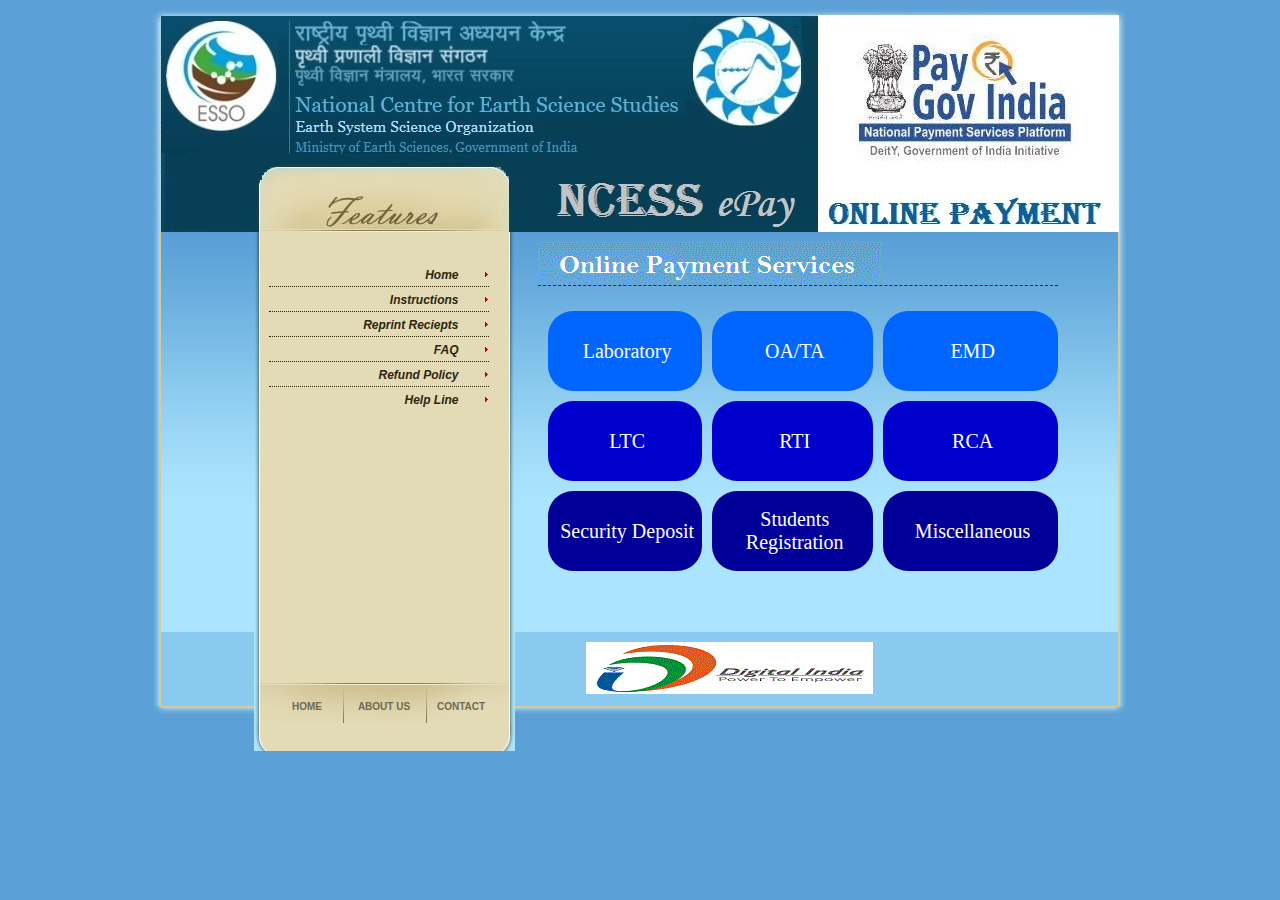
<file: index.html>
<!DOCTYPE html PUBLIC "-//W3C//DTD XHTML 1.0 Transitional//EN" "http://www.w3.org/TR/xhtml1/DTD/xhtml1-transitional.dtd">
<html xmlns="http://www.w3.org/1999/xhtml">
<head>
<title>NCESS Online Payment Services</title>
<meta http-equiv="Content-Type" content="text/html; charset=iso-8859-1" />
<link rel="shortcut icon" href="images/logo1.png" type="image/x-icon"/>
<link href="style.css" rel="stylesheet" type="text/css" />
</head>
<body>
<div id="container">
  <div id="header"> </div>
  <div id="border">
    <div id="main">
      <div id="left">
        <div id="menu">
          <ul>
            <li><a href="#">Home</a></li>
            <li><a href="#">Instructions</a></li>
            <li><a href="#">Reprint Reciepts</a></li>
            <li><a href="#">FAQ</a></li>
            <li><a href="#">Refund Policy</a></li>
            <li class="lastchild"><a href="#">Help Line</a></li>
          </ul>
        </div>
        <div id="menubottom">
          <ul>
            <li><a href="#">Home</a></li>
            <li><a href="#">About us</a></li>
            <li><a href="#">Contact</a></li>
          </ul>
        </div>
      </div>
      <div id="right">
       <!-- <div class="content">
          <h3>Welcome</h3>
          <p>NCESS provides a variety of services like Laboratory services, TA/OA... </p>
          <p>This website is designed to provide online payment towards this services sothat anyone wish to avail trhese services can pay the money online and come and use these facilities.</p>
          <p>Kindly read all instructions before you proceed .</p>
        
        </div>-->
        <div class="content" style="text-align: center;" >
          <h3>Services</h3>
          <table cellpadding="10" cellspacing="10" id="services">
          	<tr>
            	<td bgcolor="#0066FF" style="color:#FFFFFF;"><a href="labservices.php" >Laboratory</a></td>
                <td bgcolor="#0066FF"><a href="advances.php" >OA/TA</a></td>
                <td bgcolor="#0066FF"><a href="emd.php" >EMD</a></td>
            </tr>
            <tr>
                <td bgcolor="#0000CC"><a href="ltc.php" >LTC</a></td>
                <td bgcolor="#0000CC"><a href="rti.php" >RTI</a></td>
                <td bgcolor="#0000CC"><a href="rca.php" >RCA</a></td>
             </tr>
            <tr>
                <td bgcolor="#000099"><a href="deposits.php" >Security Deposit</a></td>
                <td bgcolor="#000099"><a href="registration.php" >Students Registration</a></td>
                <td bgcolor="#000099"><a href="misc.php" >Miscellaneous</a></td>
             </tr>
            
          </table>
         <!-- <a href="#"><img src="images/product1.gif" alt="product" /></a> <a href="#"><img src="images/product2.gif" alt="product" /></a> <a href="#"><img src="images/product3.gif" alt="product" /></a> <a href="#"><img src="images/product4.gif" alt="product" /></a> <a href="#"><img src="images/product5.gif" alt="product" /></a> <a href="#"><img src="images/product6.gif" alt="product" /></a> <a href="#"><img src="images/product7.gif" alt="product" /></a> <a href="#"><img src="images/product8.gif" alt="product" /></a>-->
        </div>
      </div>
      <div class="clear"></div>
    </div>
  </div>
  <div id="footer">
    
    <div id="payment" ><img src="images/paypal.gif" alt="paypal" /></div>
  </div>
  <div id="footerend"></div>
</div>
</body>
</html>
</file>
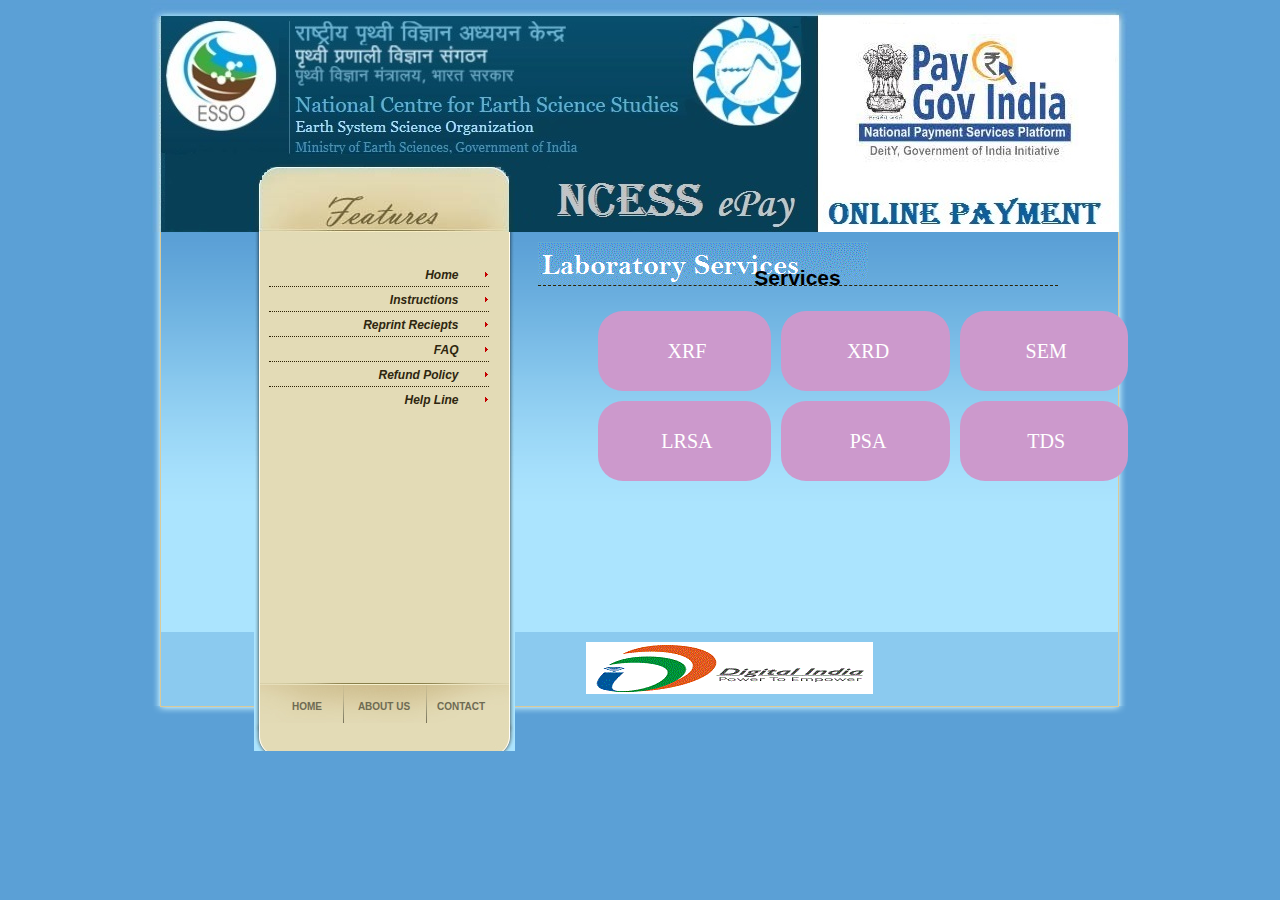
<file: labservices.html>
<!DOCTYPE html PUBLIC "-//W3C//DTD XHTML 1.0 Transitional//EN" "http://www.w3.org/TR/xhtml1/DTD/xhtml1-transitional.dtd">
<html xmlns="http://www.w3.org/1999/xhtml">
<head>
<title>NCESS Online Payment Services</title>
<meta http-equiv="Content-Type" content="text/html; charset=iso-8859-1" />
<link rel="shortcut icon" href="images/logo1.png" type="image/x-icon"/>
<link href="style.css" rel="stylesheet" type="text/css" />
</head>
<body>
<div id="container">
  <div id="header"> </div>
  <div id="border">
    <div id="main">
      <div id="left">
        <div id="menu">
          <ul>
            <li><a href="#">Home</a></li>
            <li><a href="#">Instructions</a></li>
            <li><a href="#">Reprint Reciepts</a></li>
            <li><a href="#">FAQ</a></li>
            <li><a href="#">Refund Policy</a></li>
            <li class="lastchild"><a href="#">Help Line</a></li>
          </ul>
        </div>
        <div id="menubottom">
          <ul>
            <li><a href="#">Home</a></li>
            <li><a href="#">About us</a></li>
            <li><a href="#">Contact</a></li>
          </ul>
        </div>
      </div>
      <div  id="right" >
       <!-- <div class="content">
          <h3>Welcome</h3>
          <p>NCESS provides a variety of services like Laboratory services, TA/OA... </p>
          <p>This website is designed to provide online payment towards this services sothat anyone wish to avail trhese services can pay the money online and come and use these facilities.</p>
          <p>Kindly read all instructions before you proceed .</p>
        
        </div>-->
      <div class="content" style="text-align: center;" >
          <h2>Laboratory Services</h2>
          <table align="center" cellpadding="10" cellspacing="10" id="services" style="width:600px;padding-left:50px;">
          	<tr>
            	<td bgcolor="#CC99CC"><a href="xrf.php" target="_blank">XRF</a></td>
                <td bgcolor="#CC99CC"><a href="labservices.php" target="_blank">XRD</a></td>
                <td bgcolor="#CC99CC"><a href="labservices.php" target="_blank">SEM</a></td>
            </tr>
            <tr>
                <td bgcolor="#CC99CC"><a href="labservices.php" target="_blank">LRSA</a></td>
                <td bgcolor="#CC99CC"><a href="labservices.php" target="_blank">PSA</a></td>
                <td bgcolor="#CC99CC"><a href="labservices.php" target="_blank">TDS</a></td>
             </tr>
           
          </table>
         <!-- <a href="#"><img src="images/product1.gif" alt="product" /></a> <a href="#"><img src="images/product2.gif" alt="product" /></a> <a href="#"><img src="images/product3.gif" alt="product" /></a> <a href="#"><img src="images/product4.gif" alt="product" /></a> <a href="#"><img src="images/product5.gif" alt="product" /></a> <a href="#"><img src="images/product6.gif" alt="product" /></a> <a href="#"><img src="images/product7.gif" alt="product" /></a> <a href="#"><img src="images/product8.gif" alt="product" /></a>-->
          </div>
      </div>
      <div class="clear"></div>
    </div>
  </div>
  <div id="footer">
    
    <div id="payment" ><img src="images/paypal.gif" alt="paypal" /></div>
  </div>
  <div id="footerend"></div>
</div>
</body>
</html>
</file>
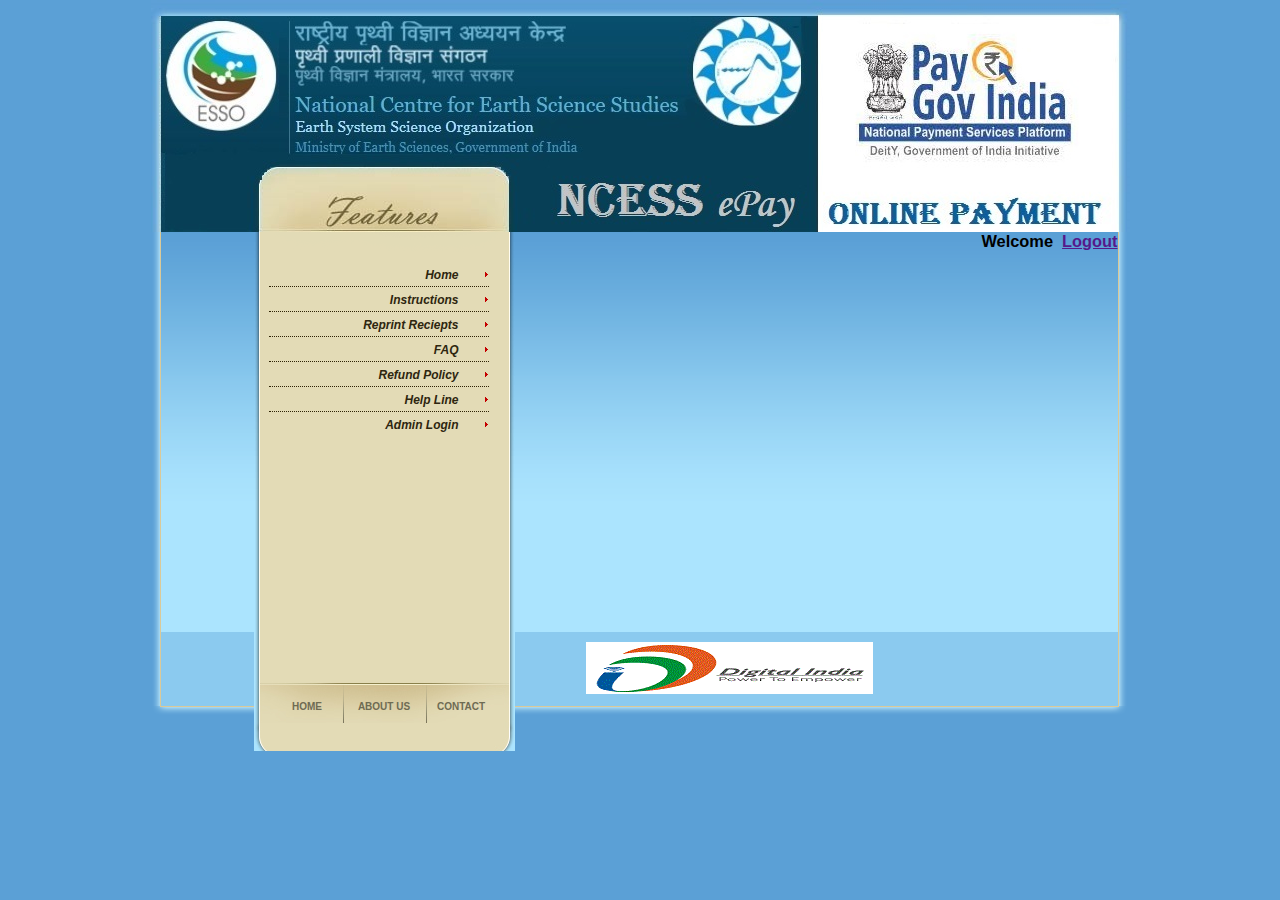
<file: test.html>
<!DOCTYPE html PUBLIC "-//W3C//DTD XHTML 1.0 Transitional//EN" "http://www.w3.org/TR/xhtml1/DTD/xhtml1-transitional.dtd">
<html xmlns="http://www.w3.org/1999/xhtml">
<head>
<title>NCESS Online Payment Services</title>
<meta http-equiv="Content-Type" content="text/html; charset=iso-8859-1" />
<link href="style.css" rel="stylesheet" type="text/css" />
</head>
<body>

<div id="container">
  <div id="header"> </div>
  <div id="border">
    <div id="main">
      <div id="left">
       <div id="menu">
          <ul>
            <li><a href="index.html">Home</a></li>
            <li><a href="#">Instructions</a></li>
            <li><a href="#">Reprint Reciepts</a></li>
            <li><a href="#">FAQ</a></li>
            <li><a href="#">Refund Policy</a></li>
            <li><a href="#">Help Line</a></li>
            <li class="lastchild"><a href="adminLogin.php">Admin Login</a></li>
          </ul>
        </div>
        <div id="menubottom">
          <ul>
            <li><a href="#">Home</a></li>
            <li><a href="#">About us</a></li>
            <li><a href="#">Contact</a></li>
          </ul>
        </div>
      </div>
      <div id="right">
       <!-- <div class="content">
          <h3>Welcome</h3>
          <p>NCESS provides a variety of services like Laboratory services, TA/OA... </p>
          <p>This website is designed to provide online payment towards this services sothat anyone wish to avail trhese services can pay the money online and come and use these facilities.</p>
          <p>Kindly read all instructions before you proceed .</p>
        
        </div>-->
        <div  align="center" id="right" style="width:970px;height:400px;" >
          <h3 align="right">Welcome <?php echo $_SESSION['userName']; ?> &nbsp;<a href="" >Logout</a></h3>
          
         <!-- <a href="#"><img src="images/product1.gif" alt="product" /></a> <a href="#"><img src="images/product2.gif" alt="product" /></a> <a href="#"><img src="images/product3.gif" alt="product" /></a> <a href="#"><img src="images/product4.gif" alt="product" /></a> <a href="#"><img src="images/product5.gif" alt="product" /></a> <a href="#"><img src="images/product6.gif" alt="product" /></a> <a href="#"><img src="images/product7.gif" alt="product" /></a> <a href="#"><img src="images/product8.gif" alt="product" /></a>-->
        </div>
      </div>
      <div class="clear"></div>
    </div>
  </div>
  <div id="footer">
    
    <div id="payment" ><img src="images/paypal.gif" alt="paypal" /></div>
  </div>
  <div id="footerend"></div>
</div>
</body>
</html>
</file>
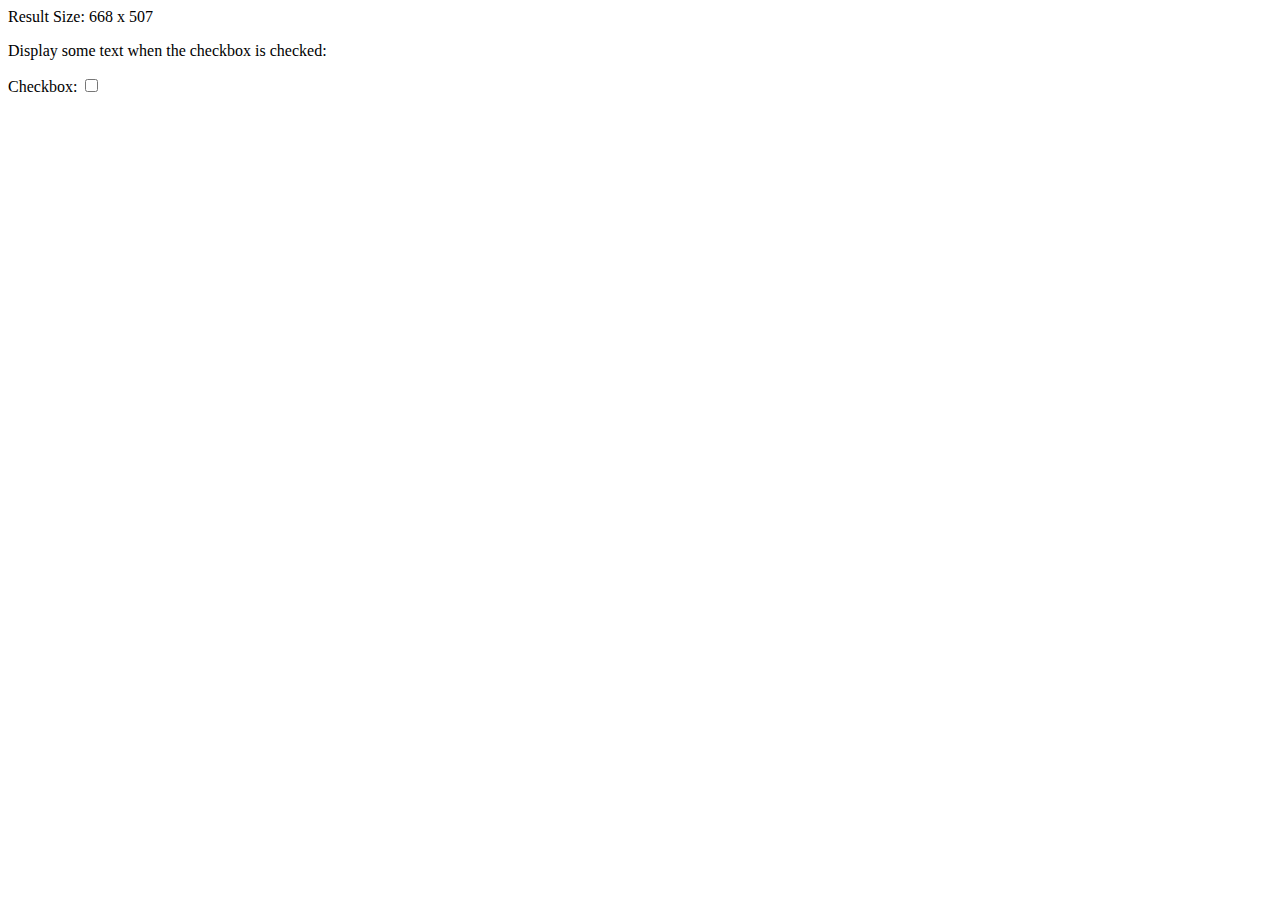
<file: tt.html>
Result Size: 668 x 507

<!DOCTYPE html>

<html>

<body>

​

<p>Display some text when the checkbox is checked:</p>

​

Checkbox: <input type="checkbox" id="myCheck"  onclick="myFunction()">

​

<p id="text" style="display:none">Checkbox is CHECKED!</p>

​

<script>

function myFunction() {

    var checkBox = document.getElementById("myCheck");

    var text = document.getElementById("text");

    if (checkBox.checked == true){

        text.style.display = "block";

    } else {

       text.style.display = "none";

    }

}

</script>

​

</body>

</html>

​
</file>
<file: style.css>
body {
	color: #000000;
	font-family: Verdana, Arial, Helvetica, sans-serif;
	font-size: 14px;
	margin: 0px;
	padding: 0px;
	text-align:center;
	background-color:#5ba0d6;
}

input[type='submit'] {
	border-radius:12px;
	height:40px;
	background-color:#999999;
	float:right;
}

.but
{
	width:100px;
	height: 30px;
	border-radius:10px;
}
.field { 
    display: block;
    margin-left: 2px;
    margin-right: 2px;
    border: 2px groove (internal value);
}
* {margin:0px;padding:0px;}
.clear{clear:both;}
#container {
	margin: 0px auto;
	text-align: left;
	width: 979px;
}
#header {
	background-image:url(images/header.jpg);
	width:979px;
	height:232px;
	display:block;
}
#headerinner {
	background-image:url(images/header21.jpg);
	width:979px;
	height:232px;
	display:block;
}
#border {
	background-image:url(images/border.gif);
	background-repeat: repeat-y;
	width:979px;
}
#main {
	background-image:url(images/contentbg.gif);
	background-color:#abe4fe;
	margin: 0px 12px 0px 10px;
	background-repeat: repeat-x;
}
#left {
	width:261px;
	height:400px;
	float:left;
	display:inline;
	background-image:url(images/contentbg.gif);
	background-color:#abe4fe;
	
}
#right {
	float:right;
	width:580px;
}


/***************** Content ***********************/
.content {
	width:530px;
}
#head2 {
	background-repeat:no-repeat;
	width:520px;
	height:33px;
	overflow:hidden;
	margin: 10px 0px 15px 0px;
	padding: 10px 10px 0px 0px;
	padding-left:20px;
}
.content h3 {
	background-image:url(images/welcome.gif);
	background-repeat:no-repeat;
	width:520px;
	height:33px;
	text-indent:700px;
	overflow:hidden;
	border-bottom: 1px dashed #2e2304;
	margin: 10px 0px 15px 0px;
	padding: 0px 0px 10px 0px;
}
.content h2 {
	background-image:url(images/services.gif);
	background-repeat:no-repeat;
	width:520px;
	height:33px;
	text-indent:700px;
	overflow:hidden;
	border-bottom: 1px dashed #2e2304;
	margin: 10px 0px 15px 0px;
	padding: 0px 0px 10px 0px;
}


.content p {
	font-family: Geneva, Arial, Helvetica, sans-serif;
	font-size: 13px;
	font-style: italic;
	color: #003a65;
	padding: 10px 0px 0px 6px;
	font-weight:900;
}
.content a {
	color:#2e260f;
}
.content a:hover {
	color:#cf0002;
}
.product {
	width:530px;
	margin: 20px 0px;
}
.product h3 {
	background-image:url(images/products.gif);
	background-repeat:no-repeat;
	width:530px;
	height:33px;
	text-indent:700px;
	overflow:hidden;
	border-bottom: 1px dashed #2e2304;
	margin: 10px 0px 15px 0px;
	padding: 0px 0px 10px 0px;
}
.product a {
	border: 1px solid #6698bd;
	display:inline;	
	float:left;
	margin: 6px 0px 6px 11px;
}
.product a:hover {
	border: 1px solid #c40000;
}
.product img {
	border: 6px solid #ffffff;
}
/***************** Menu ***********************/
#menu {
	background-image:url(images/menu.gif);
	width:261px;
	height:449px;
	margin-left:93px;
	cursor:pointer;
}
#menu ul {
	padding: 30px 0px 0px 0px;
	width:220px;
	margin-left:15px;
}
#menu li {
	background-image: url(images/arrow.gif);
	background-repeat: no-repeat;
	background-position: right center;
	border-bottom: 1px dotted #2e2304;
	list-style-type: none;
	padding: 4px 30px 4px 0px;
	text-align:right;
}
#menu a {
	font-family: Arial, Helvetica, sans-serif;
	font-style: italic;
	font-weight: 900;
	color: #2e260f;
	text-decoration: none;
	font-size: 12px;
	
}
#menu a:hover {
	color:#c40000;
}
.lastchild{
	border-bottom: none !important;
}
#menubottom {
	background-image:url(images/menubottom.jpg);
	background-repeat:no-repeat;
	width:261px;
	height:70px;
	margin-left:93px;
}
#menubottom ul {
	padding: 20px 0px 0px 0px;
	width:240px;
	margin-left:15px;
}
#menubottom li {
	float:left;
	display:inline;
	width:77px;
	text-align:center;
}
#menubottom a {
	font-family: Arial, Helvetica, sans-serif;
	text-decoration:none;
	font-weight: bolder;
	font-size:10px;
	color: #6e6b53;
	text-transform: uppercase;
}
#menubottom a:hover {
	color:#c40000;
}
/***************** Footer ***********************/
#footer {
	background-color:#8bcaef;
	background-image:url(images/borderfooter.gif);
	height:74px;
	width:979px;
	
}
#footerend {
	background-image:url(images/borderfooterend.gif);
	background-repeat: no-repeat;
	width:979px;
	height:9px;
	display:block;
}
#copyright {
	background-image:url(images/copyright.jpg);
	background-repeat:no-repeat;
	width:220px;
	height:43px;
	display:inline;
	margin-left:103px;
	float:left;
	font-family: Arial, Helvetica, sans-serif;
	font-size: 10px;
	font-weight: 800;
	color: #463d16;
	padding: 30px 20px 0px 20px;
	text-align:center;
}
#copyright a {
	font-family: Arial, Helvetica, sans-serif;
	color: #463d16;
}
#payment {
	float:left;
	display:inline;
	margin: 10px 0px 10px 435px;
}
#payment img {
	border: none;
}

#services {
}

#common { }

#common input {
width: 250px;
height:40px;
color:#0000FF;
font-weight:bold;
font-size:14px;
 border-radius: 25px;
}
.content table {
	
	
}
.inn {
	background-color:#3366FF;
	width:750px;height:50px;
	vertical-align:middle;
	color:#FFFFFF;
	padding-top:10px; 
	border-radius:20px; 
	font-family: 'Times New Roman', Times, serif; 
	font-size:16px;
	font-weight:bold;
}
.content table td {
	width:350px;
    height:80px;
    border-radius: 25px;
    font-family: "Times New Roman", Times, serif;
    font-size: 20px;
    color : black; 
	text-align:center;
	
}
.content table td a {
	text-decoration: none;
	color:#FFFFFF;
}

.lab {}
.lab table td {
    font-family: "Times New Roman", Times, serif;
    font-size: 18px;
    color : black; 
	height:23px;
}
.lab table {
	padding-left: 20px;
	margin:0px;
}

.lab table td input[type=text] {
	height:22px;
	width:250px;
}
.lab table td input[type=radio] {
	height:22px;
	vertical-align:middle;
	width:100px; !important
}

.ser {}
.ser h1 {
	font-size:20px;
	color:#FFFFFF;
	width:520px;
	overflow:hidden;
	border-bottom: 1px dashed #2e2304;
	margin: 10px 0px 15px 0px;
	padding: 0px 0px 10px 0px;
}

.ser table td {
    font-family: "Times New Roman", Times, serif;
    font-size: 18px;
    color : black; 
	height:23px;
	padding-left:20px;
}
.ser table {
	margin:0px;
}

.ser table td input[type=text] {
	height:22px;
	width:250px;
}
.ser table td select {
	height:23px;
}

.summary table {

padding-top:5px;
padding-left:60px;
}
.summary table td {
    font-family: "Times New Roman", Times, serif;
    font-size: 18px;
    color : black; 
	width : 200px;
}
.summary table {
}


.summary table td  input[type=checkbox] {
    vertical-align: middle;
	position: relative;
    bottom: 1px;
	width : 30px;
	margin: 0; !important
}

.content table td input {
	height:22px;
	width:250px;
}

#master {}
.master table td {
    font-family: "Times New Roman", Times, serif;
}

.master table td input {
	height:30px;
}

.pay {
	border-radius : 35px;
	height: 80px; !important
	color:#003300;
}

#tblTests{

}

#tblTests th,td{
padding-left:5px;
}
</file>
